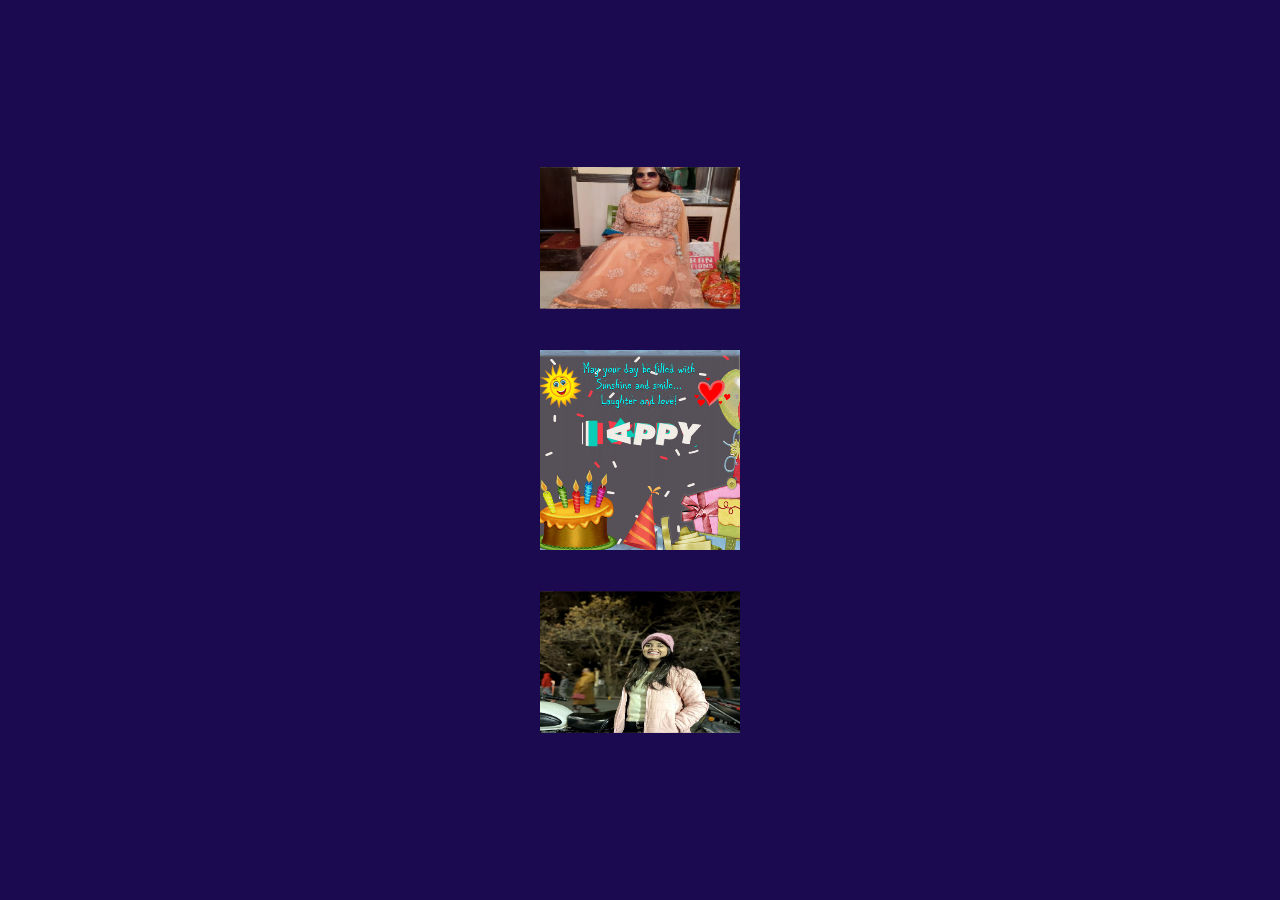
<file: 3D rotating images/index.html>
<!DOCTYPE html>
<html lang="en">
<head>
    <meta charset="UTF-8">
    <meta http-equiv="X-UA-Compatible" content="IE=edge">
    <meta name="viewport" content="width=device-width, initial-scale=1.0">
    <title>3D rotating images</title>
    <link rel="stylesheet" href="style.css">
</head>
<body>
    <div class="box">
        <span style="--i:1;"><img src="card/p1.jpg" alt=""></span>
        <span style="--i:2;"><img src="card/p2.jpg" alt=""></span>
        <span style="--i:3;"><img src="card/p3.jpg" alt=""></span>
        <span style="--i:4;"><img src="card/p4.jpg" alt=""></span>
        <span style="--i:5;"><img src="card/p5.jpg" alt=""></span>
        <span style="--i:6;"><img src="card/p6.jpg" alt=""></span>
        <span style="--i:7;"><img src="card/p7.jpg" alt=""></span>
        <span style="--i:8;"><img src="card/21.gif" alt=""></span>
        <span style="--i:9;"><img src="card/p10.jpg" alt=""></span>
    </div>
</body>
</html>
</file>
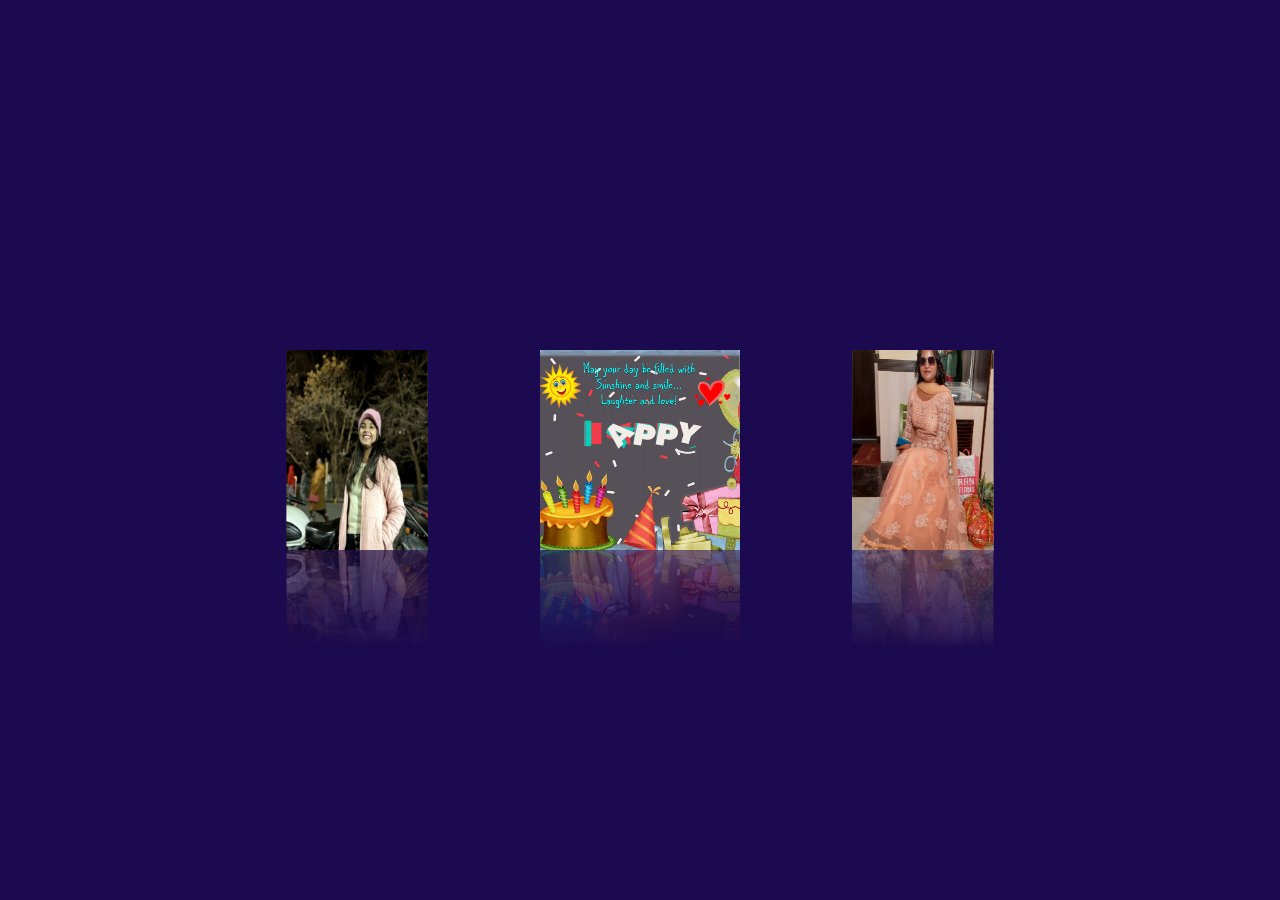
<file: 3D rotating images/card/index.html>
<!DOCTYPE html>
<html lang="en">
<head>
    <meta charset="UTF-8">
    <meta http-equiv="X-UA-Compatible" content="IE=edge">
    <meta name="viewport" content="width=device-width, initial-scale=1.0">
    <title>3D rotating images in line</title>
    <link rel="stylesheet" href="style1.css">
</head>
<body>
    <div class="box">
        <span style="--i:1;"><img src="p1.jpg" alt=""></span>
        <span style="--i:2;"><img src="p2.jpg" alt=""></span>
        <span style="--i:3;"><img src="p3.jpg" alt=""></span>
        <span style="--i:4;"><img src="p4.jpg" alt=""></span>
        <span style="--i:5;"><img src="p5.jpg" alt=""></span>
        <span style="--i:6;"><img src="p6.jpg" alt=""></span>
        <span style="--i:7;"><img src="p7.jpg" alt=""></span>
        <span style="--i:8;"><img src="21.gif" alt=""></span>
        <span style="--i:9;"><img src="p10.jpg" alt=""></span>
        
    </div>
</body>
</html>
</file>
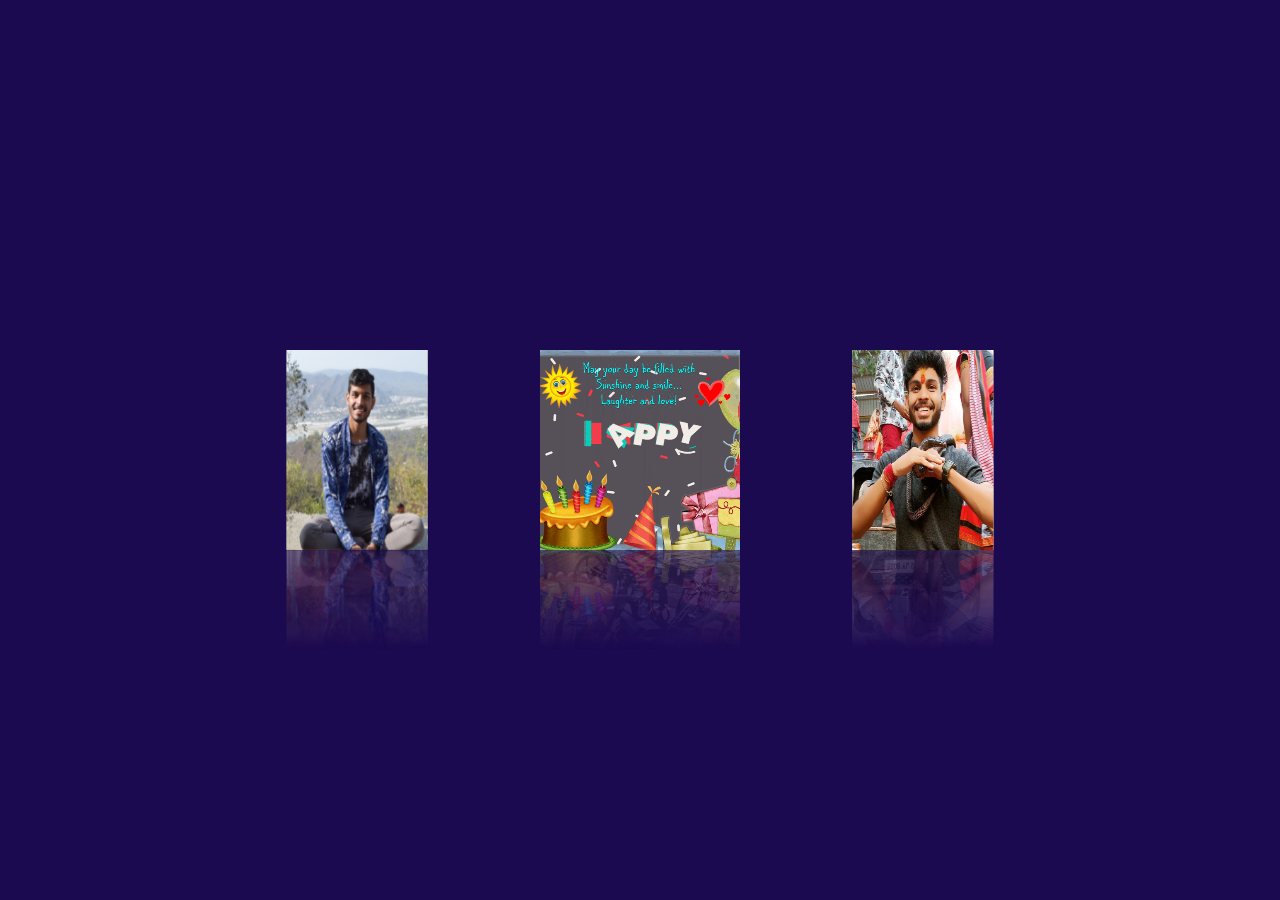
<file: 3D rotating images/card/index1.html>
<!DOCTYPE html>
<html lang="en">

<head>
    <meta charset="UTF-8">
    <meta http-equiv="X-UA-Compatible" content="IE=edge">
    <meta name="viewport" content="width=device-width, initial-scale=1.0">
    <title>3D rotating images in line</title>
    <link rel="stylesheet" href="style1.css">
</head>

<body>
    <div class="box">
        <span style="--i:1;"><img src="n1.jpg" alt=""></span>
        <span style="--i:2;"><img src="n2.jpg" alt=""></span>
        <span style="--i:3;"><img src="n3.jpg" alt=""></span>
        <span style="--i:4;"><img src="n4.jpg" alt=""></span>
        <span style="--i:5;"><img src="n6.jpg" alt=""></span>
        <span style="--i:6;"><img src="n7.jpg" alt=""></span>
        <span style="--i:7;"><img src="n8.jpg" alt=""></span>
        <span style="--i:8;"><img src="21.gif" alt=""></span>

    </div>
</body>

</html>
</file>
<file: 3D rotating images/style.css>
*{
    margin: 0;
    padding: 0;
    box-sizing: border-box;

}

body{
    display: flex;
    justify-content: center;
    align-items: center;
    min-height: 100vh;
    background-color: rgb(28, 10, 80);
}

.box{
    position: relative;
    width: 200px;
    height: 200px;
    transform-style: preserve-3d;
    animation: animate 20s linear infinite;
}

@keyframes animate{
    0%{
        transform: perspective(1000px) rotateX(0deg) rotateY(35deg);
    }
   100%{
        transform: perspective(1000px) rotateX(360deg) rotateY(35deg);
    }
}

.box span{
    position: absolute;
    top: 0;
    left: 0;
    width: 100%;
    height: 100%;
    transform-origin: center;
    transform-style: preserve-3d;
    transform: rotateX(calc(var(--i) * 45deg)) translateZ(300px);
}

.box span img{
    position: absolute;
    top: 0;
    left: 0;
    width: 100%;
    height: 100%;
   object-fit: cover;
}
</file>
<file: 3D rotating images/card/style1.css>
*{
    margin: 0;
    padding: 0;
    box-sizing: border-box;

}

body{
    display: flex;
    justify-content: center;
    align-items: center;
    min-height: 100vh;
    background-color: rgb(28, 10, 80);
}

.box{
    position: relative;
    width: 200px;
    height: 200px;
    transform-style: preserve-3d;
    animation: animate 20s linear infinite;
}

@keyframes animate{
    0%{
        transform: perspective(1000px) rotateY(0deg) ;
    }
   100%{
        transform: perspective(1000px) rotateY(360deg);
    }
}


.box span{
    position: absolute;
    top: 0;
    left: 0;
    width: 100%;
    height: 100%;
    transform-origin: center;
    transform-style: preserve-3d;
    transform: rotateY(calc(var(--i) * 45deg)) translateZ(400px);
    -webkit-box-reflect: below 0px linear-gradient(transparent,transparent,rgba(230, 220, 220, 0.267));
}

.box span img{
    position: absolute;
    top: 0;
    left: 0;
    width: 100%;
    height: 100%;
   object-fit: cover;
}
</file>
